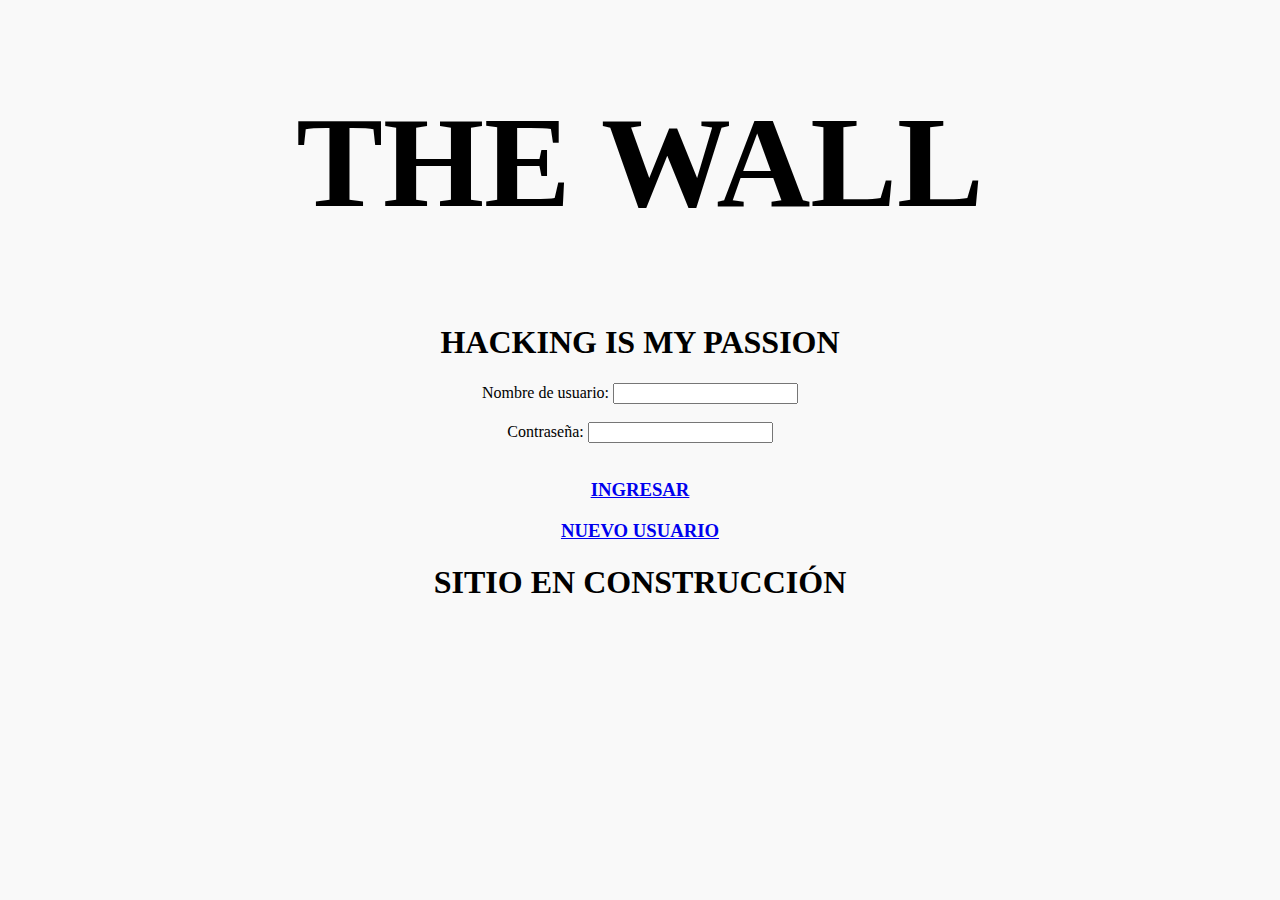
<file: PHPBB/index.htm>
<!DOCTYPE html>
<html lang="esp" dir="ltr">
  <head>

    <meta charset="utf-8">
    <title>The Wall</title>
    <link rel="stylesheet" href="mihojadeestilos.css">

  </head>
  <body id="inicio">

    <h1 id="tituloPrincipal">THE WALL</h1>
    <h1 id="tituloPrincipal2">HACKING IS MY PASSION</h1>
    <div>
      <form>
             <label for="username">Nombre de usuario:</label>
             <input type="text" name="username" />
             <br><br>
             <label for="pass">Contrase&ntildea:</label>
             <input type="password" name="pass"/>
             <br><br>
             <a href="home.htm"><h3>INGRESAR</h3></a>
             <a href="registracion.htm"><h3>NUEVO USUARIO</h3></a>
      </form>
      <h1>SITIO EN CONSTRUCCI&OacuteN</h1>

  </body>
</html>
</file>
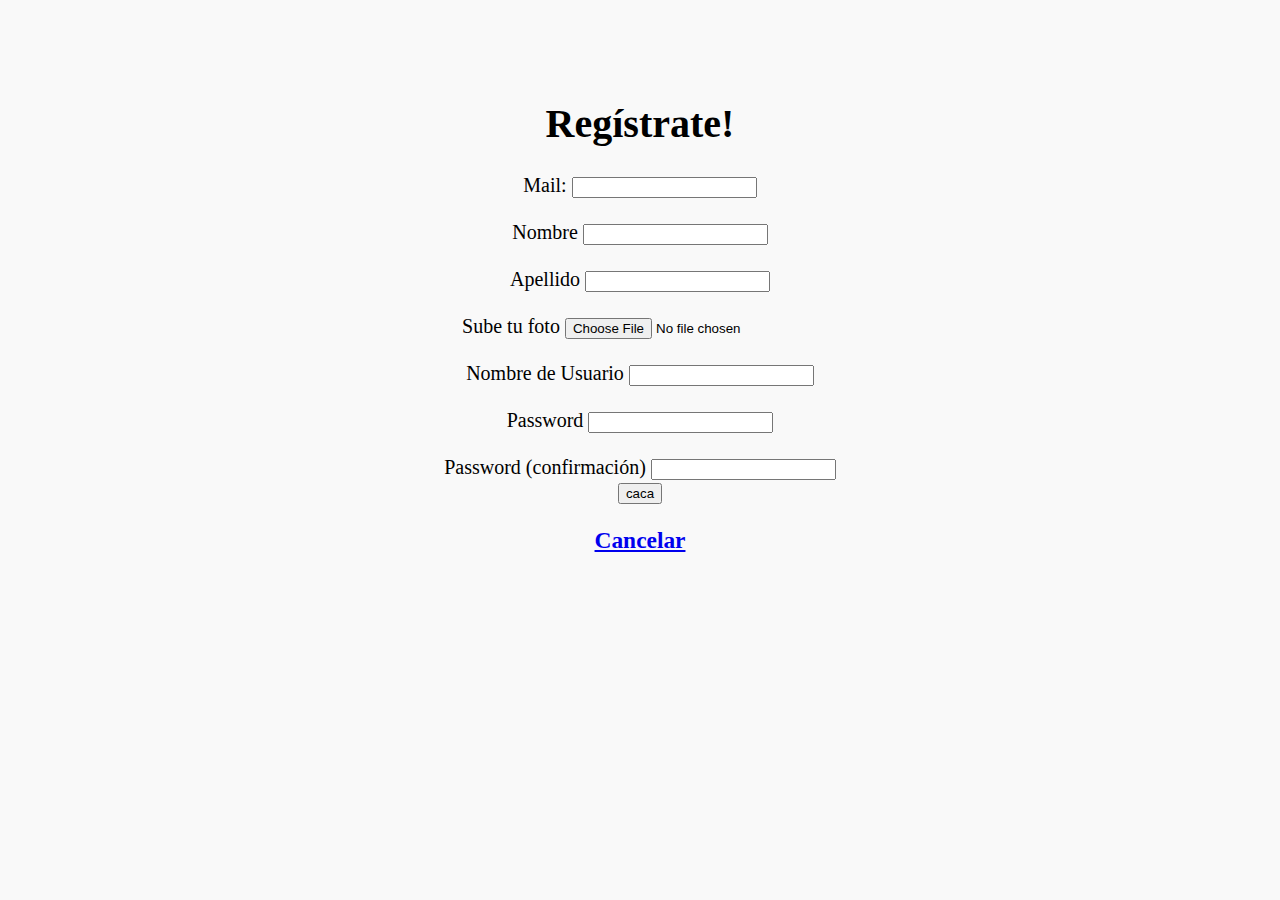
<file: PHPBB/registracion.htm>
<!DOCTYPE html>
<html>

<head>
  <meta charset="utf-8">
  <title> The Wall </title>

  <link rel="stylesheet" href="mihojadeestilos.css" />
 </head>
<script>
  function validateForm(){
    var username = document.getElementById("usuario").value;
    if (username == ""){
      alert("Completar Nombre de Usuario");
      return false;
    }
    if (username.length < 6){
      alert("Su usuario debe tener al menos 6 caracteres");
      return false;
    }

  }
</script>

<body id="inicio">

  <div id="formulario">
  <form name="myForm" action="home.htm" onsubmit="return validateForm()" method="post">
    <h1>Reg&iacutestrate!</h1>
    <label for="mail">Mail:</label>
    <input type="text" name="mail" />
    <br><br>
    <label for="nombre">Nombre</label>
    <input type="text" name="nombre"/>
    <br><br>
    <label for="apellido">Apellido</label>
    <input type="text" name="apellido"/>
    <br><br>
    <label for="foto"> Sube tu foto</label>
    <input type="file" name="foto" >
    <br><br>
    <label for="usuario">Nombre de Usuario </label>
    <input id="usuario" type="text" name="usuario" minlenght="6">
    <br><br>
    <label for="contrasenia">Password</label>
    <input type="password" name="contrase&ntildea" minlenght="6">
    <br><br>
    <label for="contrasenia">Password (confirmaci&oacuten)</label>
    <input type="password" name="contrase&ntildea" minlenght="6" maxlength="7">
    <br>
    <input type="submit" value="caca" onsubmit="return validateForm()">
    <a href="index.htm"><h3>Cancelar</h3></a>

  </form>
</div>


</body>
</html>
</file>
<file: PHPBB/mihojadeestilos.css>
html{
  width: 100%;
  height: 100%;
  font-family: Impact, Charcoal, "sans-serif";
}

body{
  margin:0;
}

#inicio{
  background-image: url("https://waglerbadenhop.com/wp-content/uploads/2018/07/White-Brick-Wall-Background.jpg");
  background-attachment: fixed;
  background-repeat: repeat;
  background-position: center;
  background-size:contain;
  background-color: #f9f9f9;
  margin: 0;
  height: auto;
  width: auto;
  align-items: center;
  text-align: center;
}


header{
  background-image: url("https://waglerbadenhop.com/wp-content/uploads/2018/07/White-Brick-Wall-Background.jpg");
  background-attachment: fixed;
  background-size:contain;
  width: 100%;
  height: 50px;
  padding-top: 0px;
  position: fixed;
  margin: 0;
}

/*a:link, a:visited, a:active{
  color: #000000;
  text-decoration: none;
}*/

a:hover{
  color: #757575;
  font-size: 21px;
  text-decoration: none;
}

nav{
  float: right;
}

#navegador_lista{
  list-style-type: none;
  display: flex;
  font-size: 20px;
}


#kk{
  float:left;
  margin-left: 30px;
  margin-top:  6px;

}

#buscar{
  float: right;
  margin-right: 30px;
}

#tituloPrincipal{
  font-weight: bold;
  text-align: center;
  font-size: 130px;
}

#tituloPrincipal2{
  font-weight: bold;
  text-align: center;
}


#formulario{
  background-image: url("") ;
  background-attachment: fixed;
  background-repeat: no-repeat;
  background-position: center;
  background-size:contain;
  text-align: center;
  margin-top: 100px;
  font-size: 20px;
}
</file>
